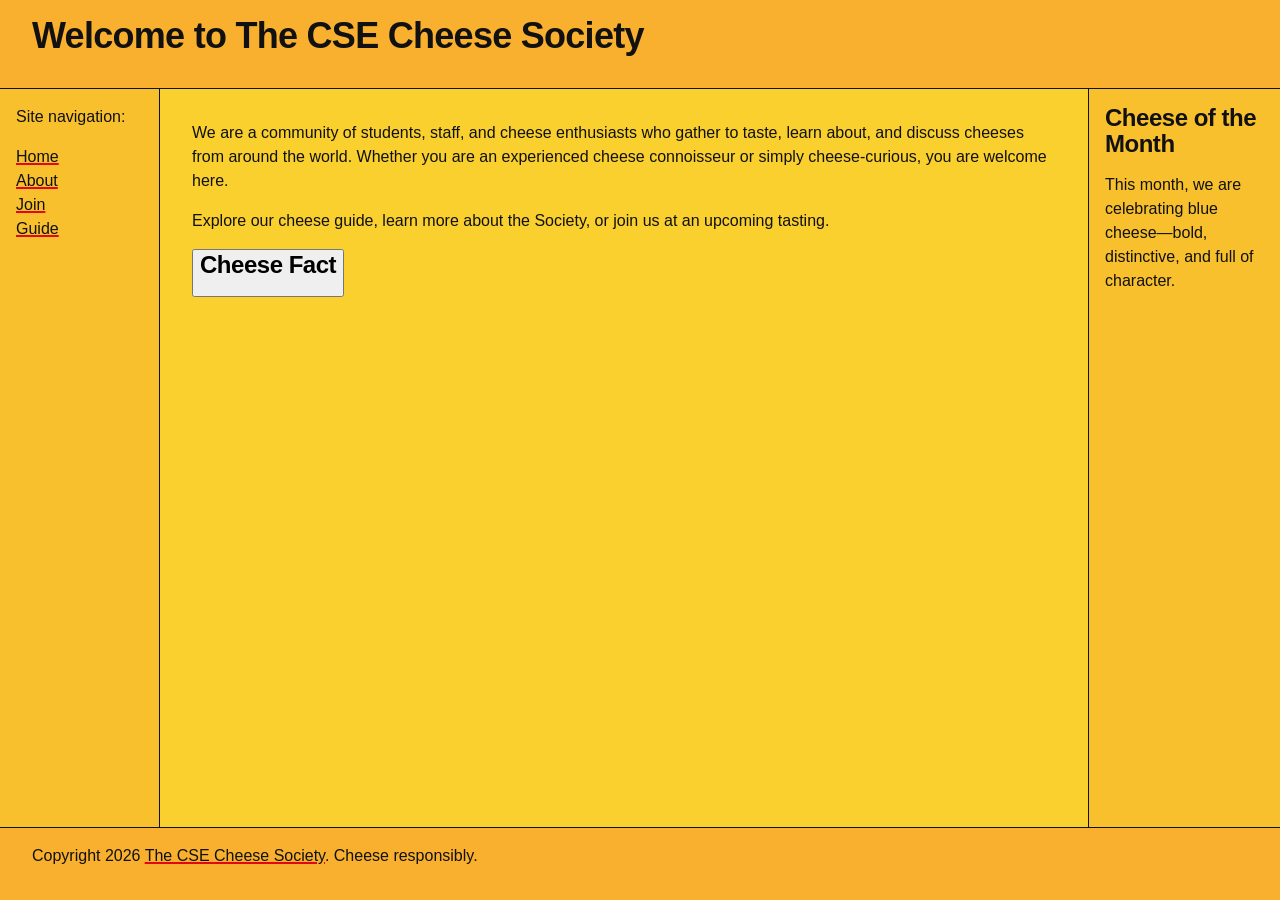
<file: index.html>
<!DOCTYPE html>
<html lang="en">

<head>
    <meta charset="utf-8">
    <meta name="viewport" content="width=device-width, initial-scale=1">
    <meta name="description" content="The home page for the CSE Cheese Society.">
    <title>The CSE Cheese Society</title>
    <link rel="stylesheet" href="./styles/home.css">
    <link rel="stylesheet" href="styles/tokens.css">
    <link rel="stylesheet" href="./styles/global.css">
</head>

<body>
    <header>
        <h1>Welcome to The CSE Cheese Society</h1>
    </header>

    <nav>
        <p>Site navigation:</p>
        <ul>
            <li><a href="index.html">Home</a></li>
            <li><a href="about.html">About</a></li>
            <li><a href="join.html">Join</a></li>
            <li><a href="guide/index.html">Guide</a></li>
        </ul>
    </nav>

    <main>
        <p>
            We are a community of students, staff, and cheese enthusiasts who gather to taste,
            learn about, and discuss cheeses from around the world.
            Whether you are an experienced cheese connoisseur or simply cheese-curious,
            you are welcome here.
        </p>
        <p>
            Explore our cheese guide, learn more about the Society, or join us at an upcoming tasting.
        </p>
        <button id="toggle" commandfor="popover" command="toggle-popover">
            <h2>Cheese Fact</h2>
        </button>
        <div popover id="popover">
            <button commandfor="popover" command="hide-popover">
                <p>Cheese is one of the world's oldest prepared foods,
                    with evidence of cheesemaking dating back thousands of years.</p>
            </button>
        </div>
    </main>

    <aside>
        <h2>Cheese of the Month</h2>
        <p>
            This month, we are celebrating blue cheese—bold, distinctive, and full of character.
        </p>
    </aside>
    <footer>
        <p>Copyright 2026 <a href="#" id="cheese-society">The CSE Cheese Society</a>. Cheese responsibly.</p>
    </footer>
</body>

</html>
</file>
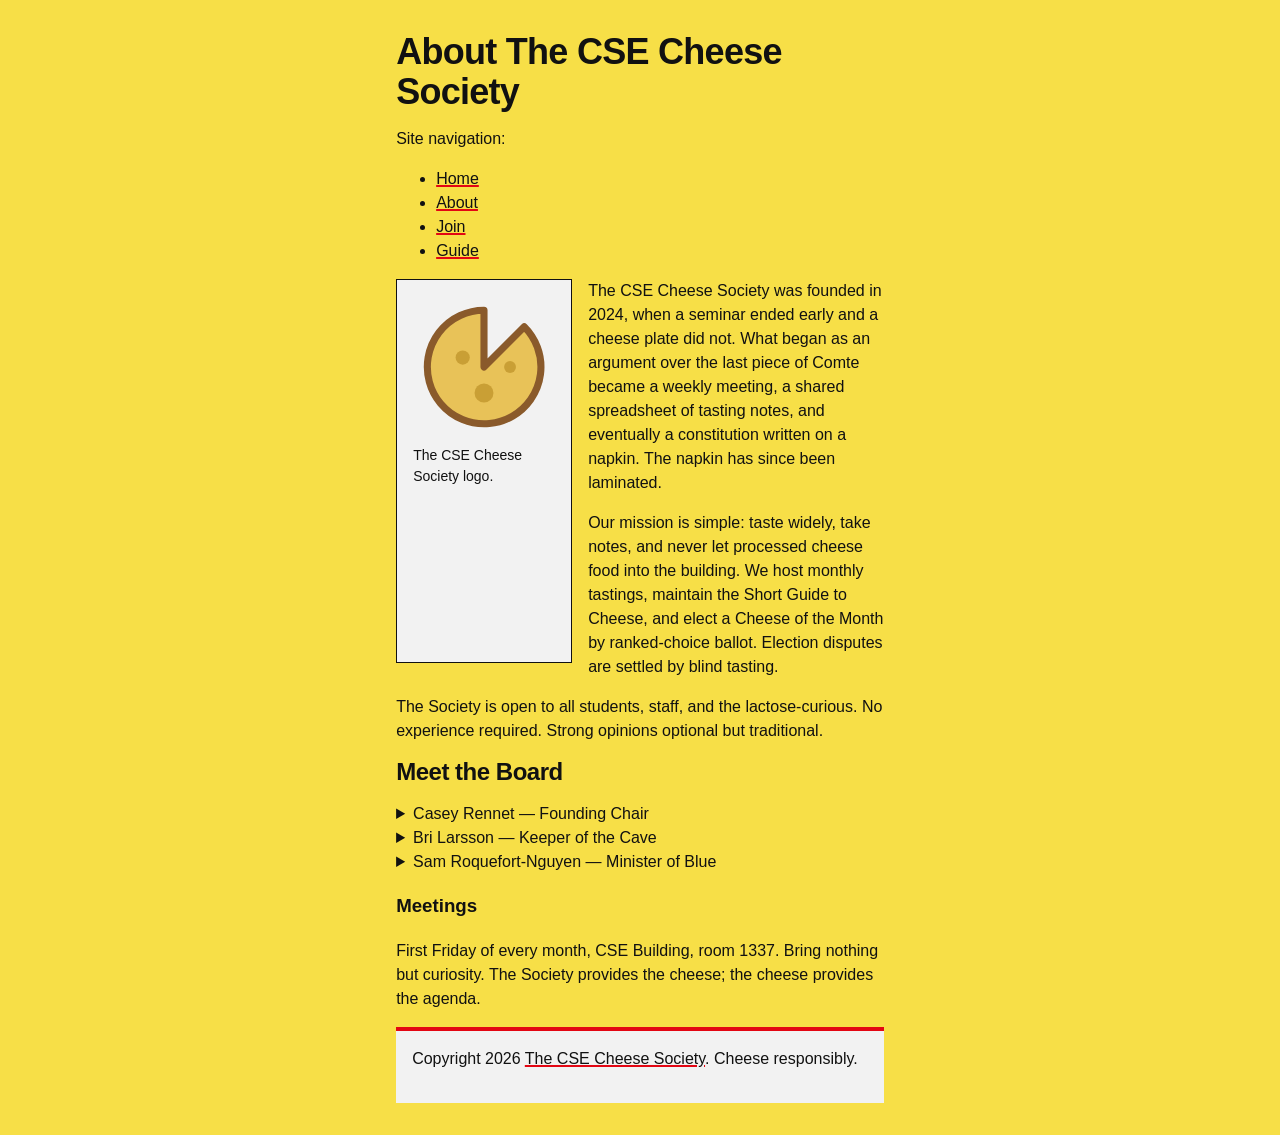
<file: about.html>
<!DOCTYPE html>
<html lang="en">

<head>
    <meta charset="utf-8">
    <meta name="viewport" content="width=device-width, initial-scale=1">
    <meta name="description" content="Information about the CSE cheese society.">
    <title>About the Society</title>
    <link rel="stylesheet" href="styles/about.css">
    <link rel="stylesheet" href="styles/tokens.css">
    <link rel="stylesheet" href="styles/global.css">
</head>

<body>
    <header>
        <h1>About The CSE Cheese Society</h1>
    </header>
    <nav>
        <p>Site navigation:</p>
        <ul>
            <li><a href="index.html">Home</a></li>
            <li><a href="about.html">About</a></li>
            <li><a href="join.html">Join</a></li>
            <li><a href="guide/index.html">Guide</a></li>
        </ul>
    </nav>
    <main>
        <figure>
            <img src="images/logo.svg" alt="A yellow round wheel of cheese with some holes in it.
            The cheese wheel is incomplete, as a piece has been taken off of it.">
            <figcaption>
                The CSE Cheese Society logo.
            </figcaption>
        </figure>
        <p>
            The CSE Cheese Society was founded in 2024, when a seminar ended
            early and a cheese plate did not. What began as an argument over the
            last piece of Comte became a weekly meeting, a shared spreadsheet of
            tasting notes, and eventually a constitution written on a napkin. The
            napkin has since been laminated.
        </p>
        <p>
            Our mission is simple: taste widely, take notes, and never let
            processed cheese food into the building. We host monthly tastings,
            maintain the Short Guide to Cheese, and elect a Cheese of the Month
            by ranked-choice ballot. Election disputes are settled by blind
            tasting.
        </p>
        <p>
            The Society is open to all students, staff, and the lactose-curious.
            No experience required. Strong opinions optional but traditional.
        </p>
        <h2>
            Meet the Board
        </h2>
        <details>
            <summary>
                Casey Rennet — Founding Chair
            </summary>
            <p>
                Casey once drove four hours for a cheese that turned out to be sold
                out, and describes the trip as "still worth it." Responsible for the
                napkin constitution. Favorite family: hard. Favorite cheese: a
                five-year Gouda "that changed my life."
            </p>
        </details>
        <details>
            <summary>
                Bri Larsson — Keeper of the Cave
            </summary>
            <p>
                Bri manages the Society's aging fridge (a mini-fridge, lovingly
                mislabeled "THE CAVE") and its strict humidity log. Favorite family:
                soft-ripened. Position on rinds: eat them, always, no exceptions.
            </p>
        </details>
        <details>
            <summary>
                Sam Roquefort-Nguyen — Minister of Blue
            </summary>
            <p>
                Sam claims no relation to the village of Roquefort-sur-Soulzon but
                has never provided documentation either way. Runs the annual "Blue
                Cheese Amnesty" where skeptics get one supervised second chance.
                Favorite cheese: Stilton, at midnight, with port.
            </p>
        </details>
        <h3>
            Meetings
        </h3>
        <p>
            First Friday of every month, CSE Building, room 1337. Bring nothing
            but curiosity. The Society provides the cheese; the cheese provides
            the agenda.
        </p>
    </main>
    <footer>
        <p>Copyright 2026 <a href="#" id="cheese-society">The CSE Cheese Society</a>. Cheese responsibly.</p>
    </footer>
</body>

</html>
</file>
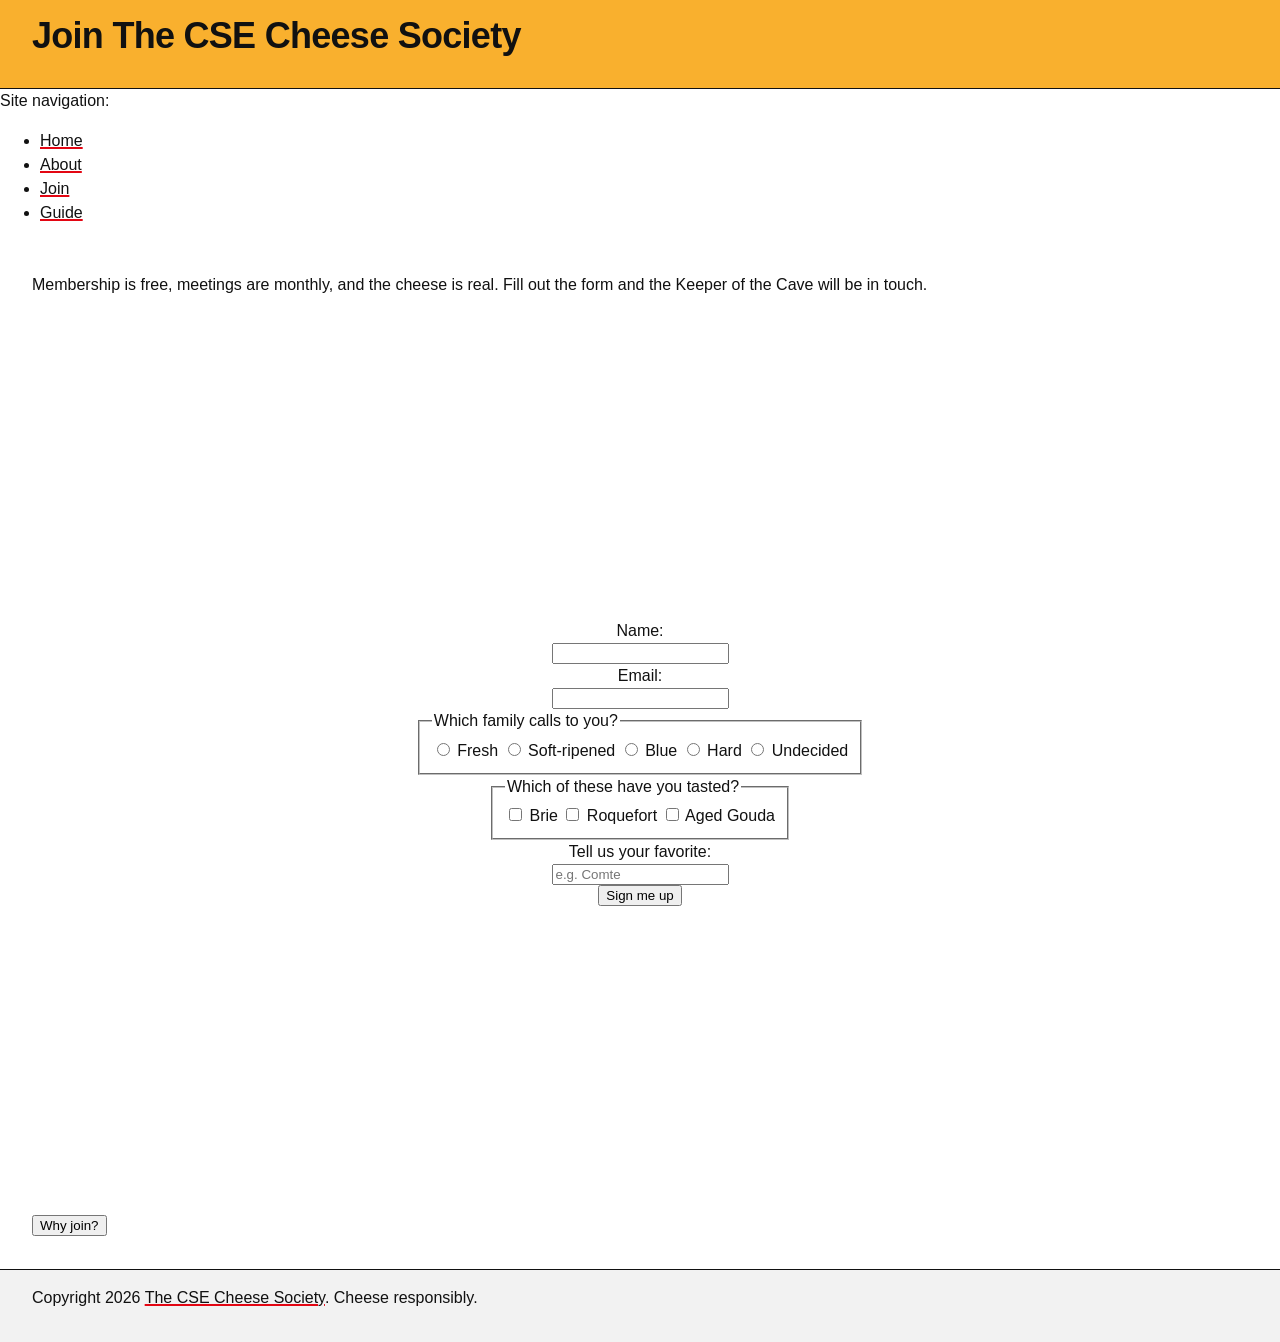
<file: join.html>
<!DOCTYPE html>
<html lang="en">

<head>
    <meta charset="utf-8">
    <meta name="viewport" content="width=device-width, initial-scale=1">
    <meta name="description" content="A form about how to join The CSE Cheese Society.">
    <title>Join The CSE Cheese Society</title>
    <link rel="stylesheet" href="./styles/join.css">
    <link rel="stylesheet" href="styles/tokens.css">
    <link rel="stylesheet" href="./styles/global.css">
</head>

<body>
    <header>
        <h1>Join The CSE Cheese Society</h1>
    </header>
    <nav>
        <p>Site navigation:</p>
        <ul>
            <li><a href="index.html">Home</a></li>
            <li><a href="about.html">About</a></li>
            <li><a href="join.html">Join</a></li>
            <li><a href="guide/index.html">Guide</a></li>
        </ul>
    </nav>
    <main>
        <p>
            Membership is free, meetings are monthly, and the cheese is real.
            Fill out the form and the Keeper of the Cave will be in touch.
        </p>
        <form>
            <label for="name">Name: </label>
            <input type="text" name="name" required>
            <label for="email">Email: </label>
            <input type="text" name="email" required>
            <fieldset>
                <legend>Which family calls to you?</legend>
                <input type="radio" name="fresh" id="fresh">
                <label for="fresh">Fresh</label>
                <input type="radio" name="soft-ripened" id="soft-ripened">
                <label for="soft-ripened">Soft-ripened</label>
                <input type="radio" name="blue" id="blue">
                <label for="blue">Blue</label>
                <input type="radio" name="hard" id="hard">
                <label for="hard">Hard</label>
                <input type="radio" name="undecided" id="undecided">
                <label for="undecided">Undecided</label>
            </fieldset>
            <fieldset>
                <legend>Which of these have you tasted?</legend>
                <input type="checkbox" name="brie" id="brie">
                <label for="brie">Brie</label>
                <input type="checkbox" name="roquefort" id="roquefort">
                <label for="roquefort">Roquefort</label>
                <input type="checkbox" name="aged-gouda" id="aged-gouda">
                <label for="aged-gouda">Aged Gouda</label>
            </fieldset>
            <label for="favorite">Tell us your favorite: </label>
            <input type="text" id="favorite" name="favorite" placeholder="e.g. Comte">
            <button type="submit">Sign me up</button>
        </form>
        <button command="show-modal" commandfor="why-join">Why join?</button>
        <dialog id="why-join">
            <h2>Why join?</h2>
            <ul>
                <li>Monthly tastings. The Society buys the cheese. You bring opinions.</li>
                <li>Voting rights in the Cheese of the Month election.</li>
                <li>Access to THE CAVE (a mini-fridge, but a very serious one).</li>
                <li>A laminated membership card featuring the cheese of your choice.</li>
                <li>Amnesty program for recovering blue-cheese skeptics.</li>
                <button commandfor="why-join" command="close">Close</button>
            </ul>
        </dialog>
    </main>

    <footer>
        <p>Copyright 2026 <a href="#" id="cheese-society">The CSE Cheese Society</a>. Cheese responsibly.</p>
    </footer>
</body>

</html>
</file>
<file: styles/home.css>
/* style sheet for index.html, should be pretty straightforward with the name */
body {
    --nav-width: 10rem;
    --aside-width: 12rem;

    display: grid;
    grid-template-areas:
        "header header header"
        "nav    main   aside"
        "footer footer footer";
    grid-template-columns: var(--nav-width) 1fr var(--aside-width);
    grid-template-rows: auto 1fr auto;
    min-height: 100svh;

    >header {
        grid-area: header;
        padding: var(--space-2) var(--space-3);
        border-block-end: var(--border);
        background: var(--panel);
        background-color: #f9b02e;
    }

    >nav {
        grid-area: nav;
        padding: var(--space-2);
        border-inline-end: var(--border);
        background: var(--panel);
        background-color: #f9c02e;

        ul {
            margin: 0;
            padding: 0;
            list-style: none;
        }

    }

    >main {
        grid-area: main;
        padding: var(--space-3);
        background-color: #f9d02e;
    }

    #toggle:hover {
        background-color: #f9e02e;
    }

    >aside {
        grid-area: aside;
        padding: var(--space-2);
        border-inline-start: var(--border);
        background: var(--panel);
        background-color: #f9c02e;
    }

    >footer {
        grid-area: footer;
        padding: var(--space-2) var(--space-3);
        border-block-start: var(--border);
        background: var(--panel);
        background-color: #f9b02e;
    }

    @media (max-width: 40rem) {
        grid-template-areas:
            "header"
            "nav"
            "main"
            "aside"
            "footer";
        grid-template-columns: 1fr;
        grid-template-rows: auto auto 1fr auto auto;

        >nav,
        >aside {
            border-inline: none;
            border-block-end: var(--border);
        }
    }
}
</file>
<file: styles/tokens.css>
/* Design tokens only — no layout, no selectors beyond :root. */
:root {
    /* color */
    --ink: #111;
    --paper: #fff;
    --panel: #f2f2f2;
    --accent: #e30613;

    /* space */
    --space-1: 0.5rem;
    --space-2: 1rem;
    --space-3: 2rem;
    --space-4: 4rem;

    /* border */
    --border-style: solid;
    --border-width: 1px;
    --rule-width: 4px;
    --underline-width: 2px;
    --border: var(--border-width) var(--border-style) var(--ink);
    --rule: var(--rule-width) var(--border-style) var(--accent);

    /* type */
    --text-s: 0.875rem;
    --text-m: 1rem;
    --text-l: 1.5rem;
    --text-xl: 2.25rem;

    /* line length */
    --measure: 62ch;
}
</file>
<file: styles/global.css>
/* Reset, type, and color only — every layout rule lives in each demo's own
   <style>. Both layers below lose to any unlayered rule, so demo styles
   always override these without specificity fights. */

@layer reset, base;

@layer reset {
    * {
        box-sizing: border-box;
    }

    body,
    figure {
        margin: 0;
    }
}

@layer base {
    body {
        background: var(--paper);
        color: var(--ink);
        font-family: "Helvetica Neue", Helvetica, Arial, sans-serif;
        font-size: var(--text-m);
        line-height: 1.5;
    }

    h1,
    h2 {
        margin-block: 0 var(--space-2);
        line-height: 1.1;
        letter-spacing: -0.02em;
    }

    h1 {
        font-size: var(--text-xl);
    }

    h2 {
        font-size: var(--text-l);
    }

    p {
        margin-block: 0 var(--space-2);
    }

    figcaption {
        font-size: var(--text-s);
    }

    a {
        color: var(--ink);
        text-decoration-color: var(--accent);
        text-decoration-thickness: var(--underline-width);

        &:hover {
            color: var(--accent);
        }
    }

    code {
        font-family: ui-monospace, "SF Mono", Menlo, monospace;
        font-size: 0.9em;
    }
}
</file>
<file: styles/about.css>
body {
    background-color: #f7df47;
    --figure-width: 11rem;
    --figure-height: 24rem;

    max-width: var(--measure);
    margin-inline: auto;
    padding: var(--space-3);

    main {
        figure {
            float: left;
            width: var(--figure-width);
            min-height: var(--figure-height);
            margin: 0 var(--space-2) var(--space-1) 0;
            padding: var(--space-2);
            border: var(--border);
            background: var(--panel);
        }
    }

    >footer {
        clear: both;
        padding: var(--space-2);
        border-block-start: var(--rule);
        background: var(--panel);
    }
}
</file>
<file: styles/join.css>
body {
    display: flex;
    flex-direction: column;
    min-height: 100svh;

    >header {
        padding: var(--space-2) var(--space-3);
        border-block-end: var(--border);
        background: var(--panel);
        background-color: #f9b02e;
    }

    >main {
        flex: 1;
        padding: var(--space-3);

        >form {
            display: flex;
            flex-direction: column;
            justify-content: center;
            align-items: center;
            min-height: 100svh;

        }

        #family-dialog {
            display: block;
        }
    }

    >footer {
        padding: var(--space-2) var(--space-3);
        border-block-start: var(--border);
        background: var(--panel);
    }
}
</file>
